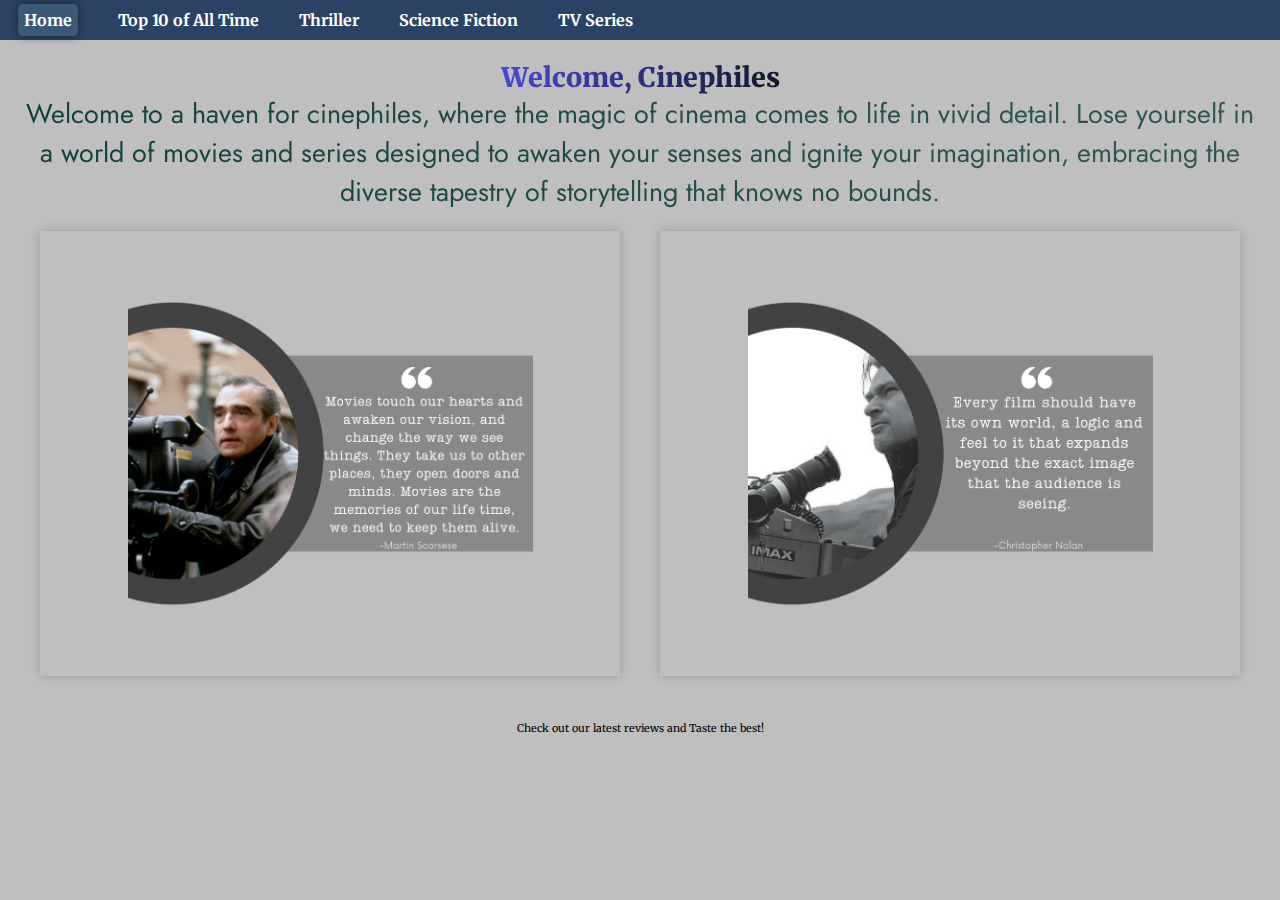
<file: index.html>
<!DOCTYPE html>
<html lang="en">

<head>
    <meta charset="UTF-8">
    <meta name="viewport" content="width=device-width, initial-scale=1.0">
    <title>Cinephiles' Home</title>
    <link rel="stylesheet" href="styles/index.css">
    <link rel="preconnect" href="https://fonts.googleapis.com">
    <link rel="preconnect" href="https://fonts.gstatic.com" crossorigin>
    <link
        href="https://fonts.googleapis.com/css2?family=Merriweather:ital,wght@0,300;0,400;0,700;0,900;1,300;1,400;1,700;1,900&display=swap"
        rel="stylesheet">

        <link rel="preconnect" href="https://fonts.googleapis.com">
        <link rel="preconnect" href="https://fonts.gstatic.com" crossorigin>
        <link href="https://fonts.googleapis.com/css2?family=Jost:ital,wght@0,100..900;1,100..900&family=Playfair+Display:ital,wght@0,400..900;1,400..900&display=swap" rel="stylesheet">
        <link rel="icon" type="logo.png" href="img/logo.png">
</head>

<body>
    <header>
        <nav>
            <ul>
                <li><a href="index.html" class="active">Home</a></li>
                <li><a href="genre_top10.html">Top 10 of All Time</a></li>
                <li><a href="genre_thriller.html">Thriller</a></li>
                <li><a href="genre_sci_fi.html">Science Fiction</a></li>
                <li><a href="genre_tv_series.html">TV Series</a></li>
            </ul>
        </nav>
    </header>
    <main>
        <h1>Welcome, Cinephiles</h1>
        <h4>Welcome to a haven for cinephiles, where the magic of cinema comes to life in vivid detail. Lose yourself in
            a world of movies and series designed to awaken your senses and ignite your imagination, embracing the
            diverse tapestry of storytelling that knows no bounds.</h4>
        <div class="float-container">
            <div class="float-row">
                <div class="float-child">
                    <img src="img/homepage/ms.png" alt="Image 1">
                </div>
                <div class="float-child">
                    <img src="img/homepage/cn.png" alt="Image 2">
                </div>
            </div>
        </div>

        <h6>Check out our latest reviews and Taste the best!</h6>
    </main>
</body>

</html>
</file>
<file: styles/index.css>
body {
    font-family: "Merriweather", serif;
    font-weight: 700;
    font-style: normal;
    margin: 0;
    padding: 0;
    background-color: #BFBFBF;
}

header {
    background-color: #2C4264;
    color: white;
    padding: 10px 0;
}

nav ul {
    list-style-type: none;
    margin: 0;
    padding: 0;
}

nav ul li {
    display: inline;
    margin-right: 2vh;
    margin-left: 2vh;
}

nav ul li a {
    color: white;
    text-decoration: none;
}



main {
    padding: 20px;
}

img {
    max-width: 100%;
    height: auto;
}

h1 {
    font-family: "Merriweather", serif;
    font-weight: 900;
    font-style: normal;
    font-size: 3vh;
    color: rgb(117, 115, 255);
    margin: 0 !important;
    background: -webkit-linear-gradient(0deg, #4749d3 0%, #111827 100%);
    -webkit-background-clip: text;
    -webkit-text-fill-color: transparent;
}

h4 {
    font-family: "Jost", sans-serif;
    font-weight: 400;
    font-style: normal;
    font-size: 3vh;
    text-align: center;
    margin: 0 !important;
    background: -webkit-linear-gradient(0deg, #10403B 0%, #10403bd0 100%);
    -webkit-background-clip: text;
    -webkit-text-fill-color: transparent;
}

h6 {
    font-family: "Merriweather", serif;
    font-style: normal;
    font-weight: normal;
}
/* Flexbox Layout */
main {
    display: flex;
    flex-direction: column;
    align-items: center;
}

/* Grid Layout */
.action-grid {
    display: grid;
    grid-template-columns: repeat(2, 1fr);
    grid-gap: 20px;
}

/* External Link Styling */
a {
    color: #007bff;
    text-decoration: none;
}

a:hover {
    text-decoration: none; /* Remove underline */
    box-shadow: 0 0 10px rgba(0, 0, 0, 0.5); /* Add box shadow */
    background-color: #3D5777; /* Change background color on hover */
    border: #3D5777 solid 1px; /* Add border on hover */
    border-radius: 5px; /* Add border radius */
    padding: 5px; /* Add padding */
}

a.active {
    text-decoration: none; /* Remove underline */
    box-shadow: 0 0 10px rgba(0, 0, 0, 0.5); /* Add box shadow */
    background-color: #3D5777; /* Change background color on hover */
    border: #3D5777 solid 1px; /* Add border on hover */
    border-radius: 5px; /* Add border radius */
    padding: 5px; /* Add padding */
}


.float-container {
    overflow: hidden;
    /* Clearfix to contain floated elements */
}

.float-row {
    display: flex;
    /* Use flexbox to arrange items in a row */
}

.float-child {
    flex: 1;
    /* Each child takes an equal portion of the row */
    margin: 20px;
    padding: 20px;
    box-shadow: 0 0 10px rgba(0, 0, 0, 0.2);
    /* Adding shadow */
}

.float-child img {
    width: 100%;
    height: 100%;
    object-fit: cover;
    /* Ensure the image covers the entire div */
}

img {
    max-width: 75%;
    /* Resize images to 50% of their original size */

    height: auto;
    /* Maintain aspect ratio */

    display: block;
    /* Remove extra space below image */
    margin: auto;
}
</file>
